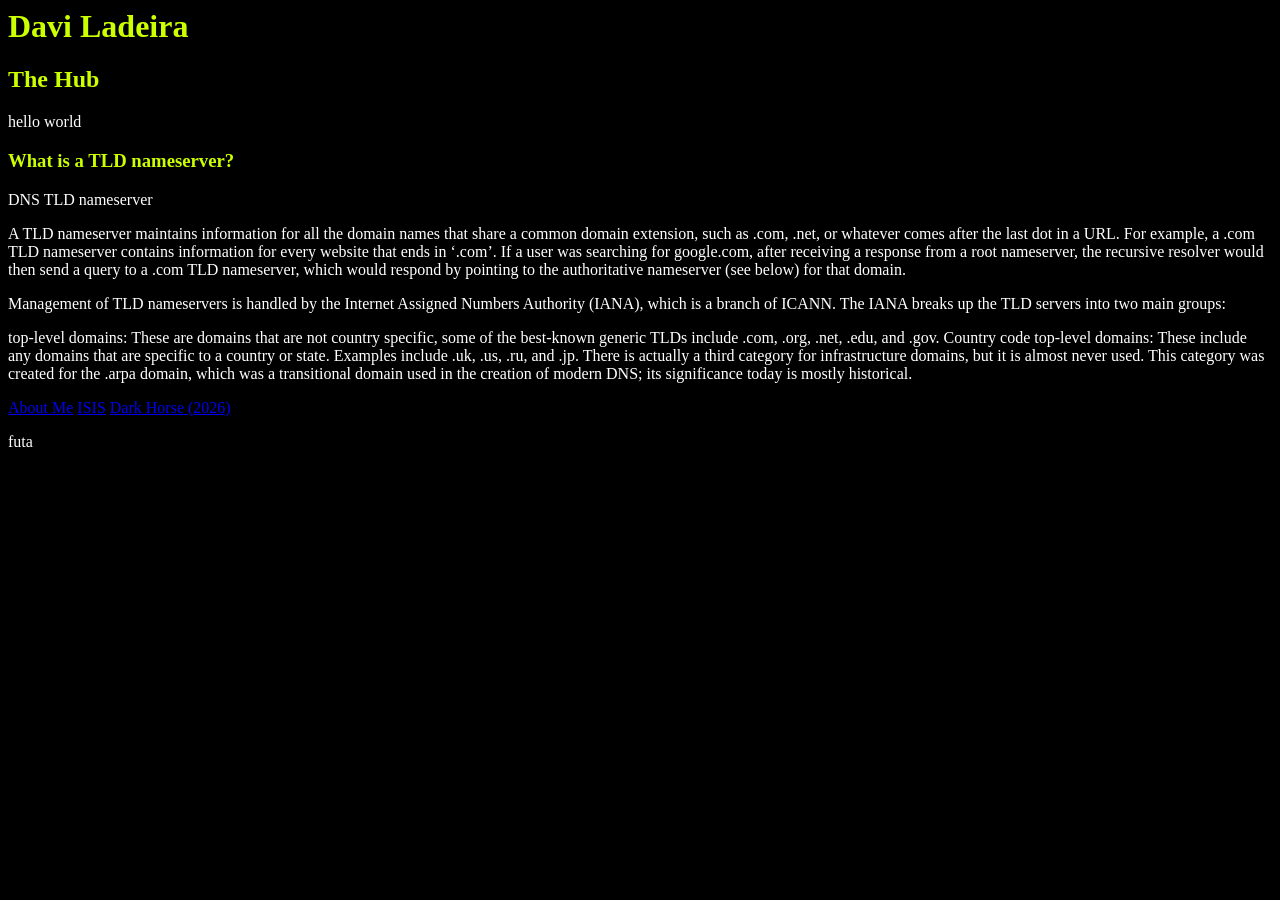
<file: index.html>
<html>
    <head>
        <title>Davi Ladeira</title>
        <link rel="stylesheet" href="style.css">
    </head>

    <body>
        <h1>Davi Ladeira</h1>
        <h2>The Hub</h2>
        <p>hello world</p>
        <h3>What is a TLD nameserver?</h3>
        <p>DNS TLD nameserver</p>
        <p>A TLD nameserver maintains information for all the domain names that share a common domain extension, such as .com, .net, or whatever comes after the last dot in a URL. For example, a .com TLD nameserver contains information for every website that ends in ‘.com’. If a user was searching for google.com, after receiving a response from a root nameserver, the recursive resolver would then send a query to a .com TLD nameserver, which would respond by pointing to the authoritative nameserver (see below) for that domain.</p>
        <p>Management of TLD nameservers is handled by the Internet Assigned Numbers Authority (IANA), which is a branch of ICANN. The IANA breaks up the TLD servers into two main groups:</p>
        <p> top-level domains: These are domains that are not country specific, some of the best-known generic TLDs include .com, .org, .net, .edu, and .gov.
        Country code top-level domains: These include any domains that are specific to a country or state. Examples include .uk, .us, .ru, and .jp.
        There is actually a third category for infrastructure domains, but it is almost never used. This category was created for the .arpa domain, which was a transitional domain used in the creation of modern DNS; its significance today is mostly historical.</p>
        <p> 
            <a href="about.html">About Me</a>
            <a href="https://game.geoguesser.io" target="_blank">ISIS</a>
            <a href="movie.html">Dark Horse (2026)</a>
        </p>
        <footer>
            <p>futa</p>
        </footer>
    </body>
</html>
</file>
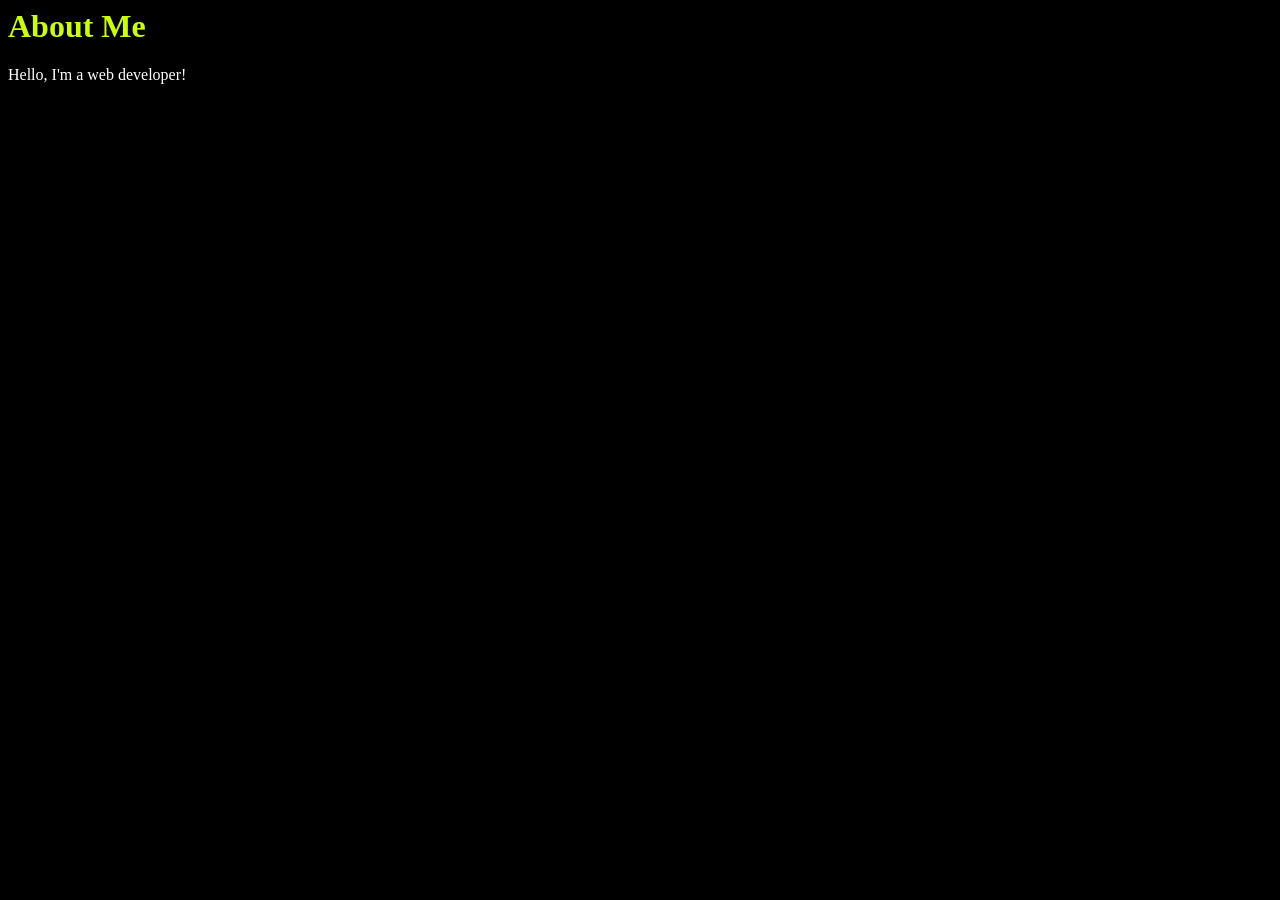
<file: about.html>
<html>
    <head>
        <title>About Me</title>
        <link rel="stylesheet" href="style.css">
    </head>
    <body>
        <h1>About Me</h1>
        <p>Hello, I'm a web developer!</p>
    </body>
</html>
</file>
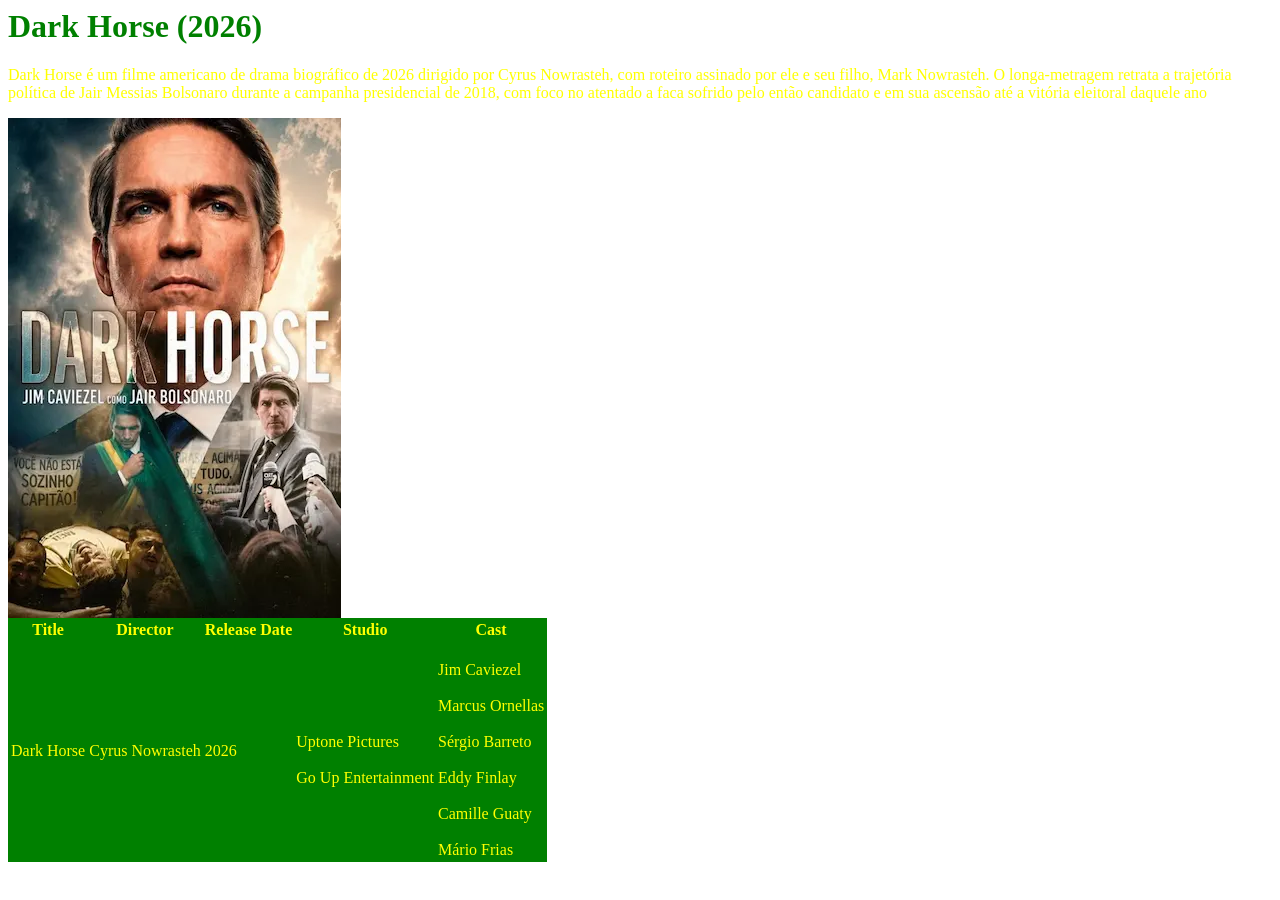
<file: movie.html>
<html> 
    <head>
        <title>Dark Horse</title>
        <link rel="stylesheet" href="movie.css">
    </head>
    <body>
        <div class="all">
            <h1>Dark Horse (2026)</h1>
            <div class="sinopse">
            <p> Dark Horse é um filme americano de drama biográfico de 2026 dirigido por Cyrus Nowrasteh, com roteiro assinado por ele e seu filho, Mark Nowrasteh. O longa-metragem retrata a trajetória política de Jair Messias Bolsonaro durante a campanha presidencial de 2018, com foco no atentado a faca sofrido pelo então candidato e em sua ascensão até a vitória eleitoral daquele ano
            </p>
            </div>
            <div class="direita">
            <div class="image"> 
                <img src="img/cp.png" alt="Imagem da capa">
            </div>
            </div>
            <div class="tabela">
                <table>
                    <tr>
                        <th>Title</th>
                        <th> Director </th>
                        <th> Release Date</th>
                        <th>Studio</th>
                        <th> Cast </th>
                    </tr>
                    <tr>
                        <td>Dark Horse</td>
                        <td>  Cyrus Nowrasteh </td>
                        <td> 2026 </td>
                        <td> <br> Uptone Pictures </br> <br> Go Up Entertainment </br></td>
                        <td> <br>   Jim Caviezel </br> <br>   Marcus Ornellas </br> <br>   Sérgio Barreto </br> <br>   Eddy Finlay </br> <br>   Camille Guaty </br> <br>   Mário Frias </br> </td>
                    </tr>
                </table>
            </div>
        </div>
    </body>
</html>
</file>
<file: style.css>
body {
    background-color: #000000;
}

h1 {
    color: #ccff00;
    align-items: center;
    justify-content: center;
}

h2 {
    color: #ccff00;
}

h3 {
    color: #ccff00;
}

p {
    color: #ffffff;
}
</file>
<file: movie.css>
.sinopse{
    background-image: url("https://i.imgflip.com/a5qrjf.jpg");
    color: yellow;
}
.image{
    align-self: flex-end;
    
}
.all{
    color: green;
}
table{
    color: yellow;
    background-color: green;
}

body{
    background-image: url("https://tse3.mm.bing.net/th/id/OIP.sPbjbz90llCmi9GoZkjIvQHaEo?r=0&rs=1&pid=ImgDetMain&o=7&rm=3");
    background-size: fill;
}
</file>
